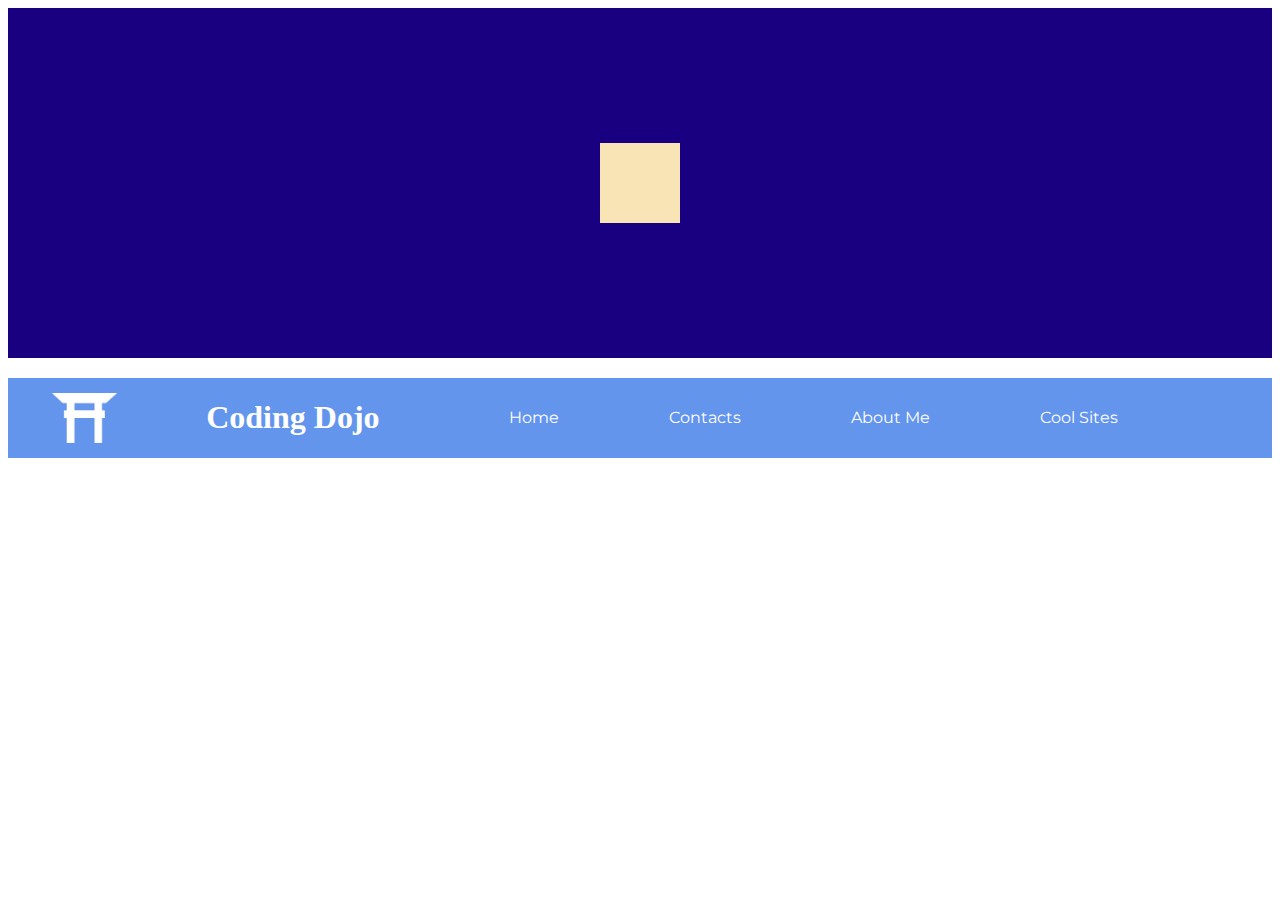
<file: CSS/FlexNavbar/index.html>
<!DOCTYPE html>
<html lang="en">
  <head>
    <meta charset="UTF-8" />
    <meta http-equiv="X-UA-Compatible" content="IE=edge" />
    <meta name="viewport" content="width=device-width, initial-scale=1.0" />
    <title>Document</title>
    <link rel="stylesheet" href="style.css" />
    <link rel="preconnect" href="https://fonts.gstatic.com">
    <link href="https://fonts.googleapis.com/css2?family=Montserrat&display=swap" rel="stylesheet">
  </head>
  <body>
    <div class="center-box">
      <div class="center-item"></div>
    </div>

    <div class="navbar">
      <img src="images/dojo-icon.png" alt="doco-icon" />
      <h1>Coding Dojo</h1>
      <ul>
        <li><a href="#">Home</a></li>
        <li><a href="#">Contacts</a></li>
        <li><a href="#">About Me</a></li>
        <li><a href="#">Cool Sites</a></li>
      </ul>
    </div>
  </body>
</html>
</file>
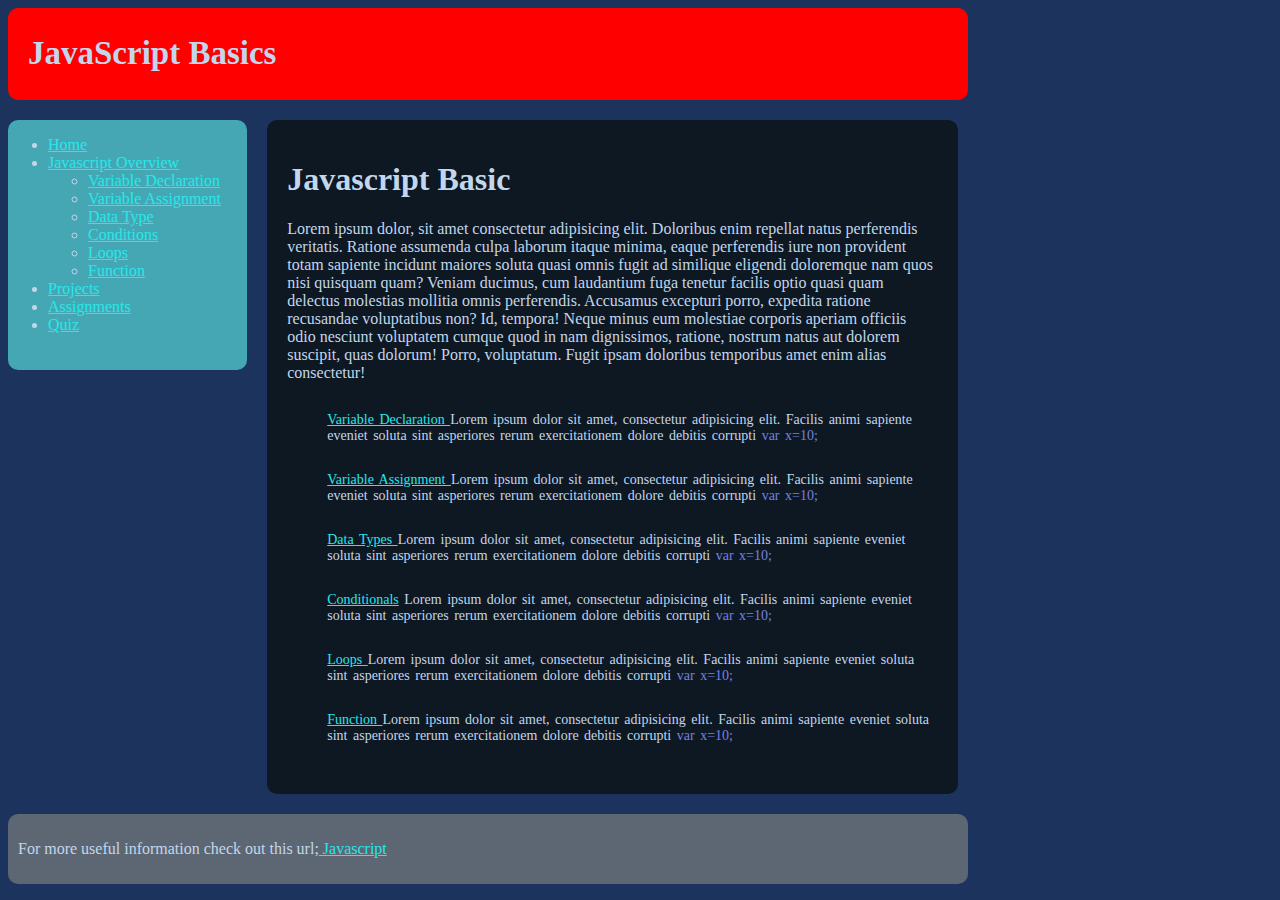
<file: CSS/JavascriptBasic/index.html>
<!DOCTYPE html>
<html lang="en">
  <head>
    <meta charset="UTF-8" />
    <meta http-equiv="X-UA-Compatible" content="IE=edge" />
    <meta name="viewport" content="width=device-width, initial-scale=1.0" />
    <title>Javascript Basic</title>
    <link rel="stylesheet" href="style.css" />
  </head>
  <body>
    <header>
      <h2>JavaScript Basics</h2>
    </header>
    <main>
      <div class="main-sidebar">
        <ul>
          <li><a href="#">Home</a></li>
          <li>
            <a href="#"
              >Javascript Overview
              <ul>
                <li><a href="#">Variable Declaration</a></li>
                <li><a href="#">Variable Assignment</a></li>
                <li><a href="#">Data Type</a></li>
                <li><a href="#">Conditions</a></li>
                <li><a href="#">Loops</a></li>
                <li><a href="#">Function</a></li>
              </ul>
            </a>
          </li>
          <li><a href="#">Projects</a></li>
          <li><a href="#">Assignments</a></li>
          <li><a href="#">Quiz</a></li>
        </ul>
      </div>

      <article class="article-main">
        <h1 class="article-header">Javascript Basic</h1>
        <p class="article-para">
          Lorem ipsum dolor, sit amet consectetur adipisicing elit. Doloribus
          enim repellat natus perferendis veritatis. Ratione assumenda culpa
          laborum itaque minima, eaque perferendis iure non provident totam
          sapiente incidunt maiores soluta quasi omnis fugit ad similique
          eligendi doloremque nam quos nisi quisquam quam? Veniam ducimus, cum
          laudantium fuga tenetur facilis optio quasi quam delectus molestias
          mollitia omnis perferendis. Accusamus excepturi porro, expedita
          ratione recusandae voluptatibus non? Id, tempora! Neque minus eum
          molestiae corporis aperiam officiis odio nesciunt voluptatem cumque
          quod in nam dignissimos, ratione, nostrum natus aut dolorem suscipit,
          quas dolorum! Porro, voluptatum. Fugit ipsam doloribus temporibus amet
          enim alias consectetur!
        </p>
        <ul class="article-body">
            <li>
                <p><a href="#">Variable Declaration </a> Lorem ipsum dolor sit amet, consectetur adipisicing elit. Facilis animi sapiente eveniet soluta sint asperiores rerum exercitationem dolore debitis corrupti<span class="important-words"> var x=10;</span></p>
            </li>
            <li>
                <p><a href="#">Variable Assignment </a> Lorem ipsum dolor sit amet, consectetur adipisicing elit. Facilis animi sapiente eveniet soluta sint asperiores rerum exercitationem dolore debitis corrupti<span class="important-words"> var x=10;</span></p>
            </li>
            <li>
                <p><a href="#">Data Types </a> Lorem ipsum dolor sit amet, consectetur adipisicing elit. Facilis animi sapiente eveniet soluta sint asperiores rerum exercitationem dolore debitis corrupti<span class="important-words"> var x=10;</span></p>
            </li>
            <li>
                <p><a href="#">Conditionals</a> Lorem ipsum dolor sit amet, consectetur adipisicing elit. Facilis animi sapiente eveniet soluta sint asperiores rerum exercitationem dolore debitis corrupti<span class="important-words"> var x=10;</span></p>
            </li>
            <li>
                <p><a href="#">Loops </a> Lorem ipsum dolor sit amet, consectetur adipisicing elit. Facilis animi sapiente eveniet soluta sint asperiores rerum exercitationem dolore debitis corrupti<span class="important-words"> var x=10;</span></p>
            </li>
            <li>
                <p><a href="#">Function </a> Lorem ipsum dolor sit amet, consectetur adipisicing elit. Facilis animi sapiente eveniet soluta sint asperiores rerum exercitationem dolore debitis corrupti<span class="important-words"> var x=10;</span></p>
            </li>
            
        </ul>
      </section>
    </main>
    <footer>
        <p>For more useful information check out this url;<a href="#"> Javascript</a>
    </footer>
  </body>
</html>
</file>
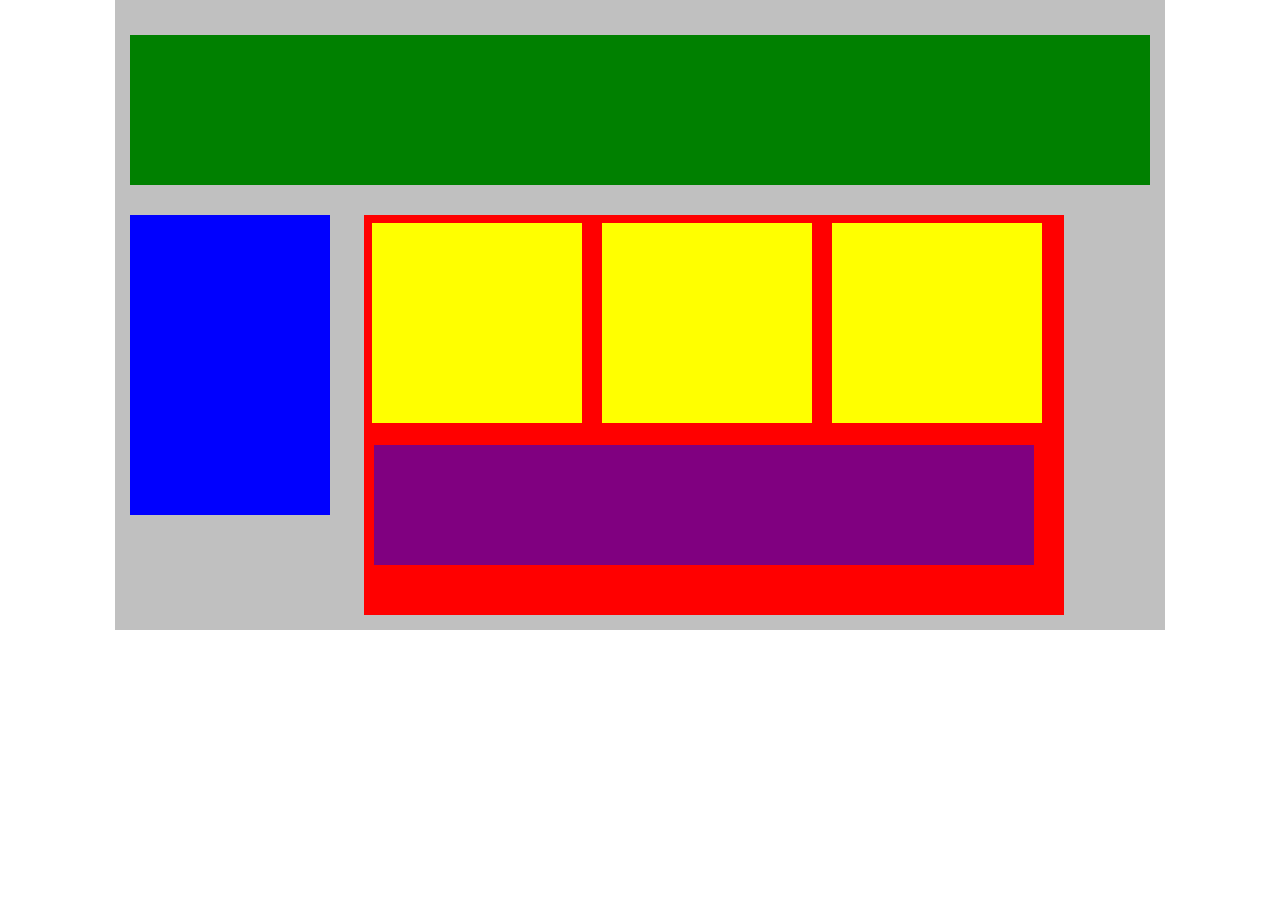
<file: CSS/PlottingYourBlocks/index.html>
<!DOCTYPE html>
<html lang="en">
  <head>
    <title>Position Practice</title>
    <link rel="stylesheet" type="text/css" href="style.css" />
  </head>
  <body>
    <div id="wrapper">
      <div id="header"></div>
      <div id="navigation"></div>
      <div id="main_content">
        <div class="subcontents"></div>
        <div class="subcontents"></div>
        <div class="subcontents"></div>
        <div id="advertisement"></div>
      </div>
    </div>
    <!-- end of wrapper -->
  </body>
</html>
</file>
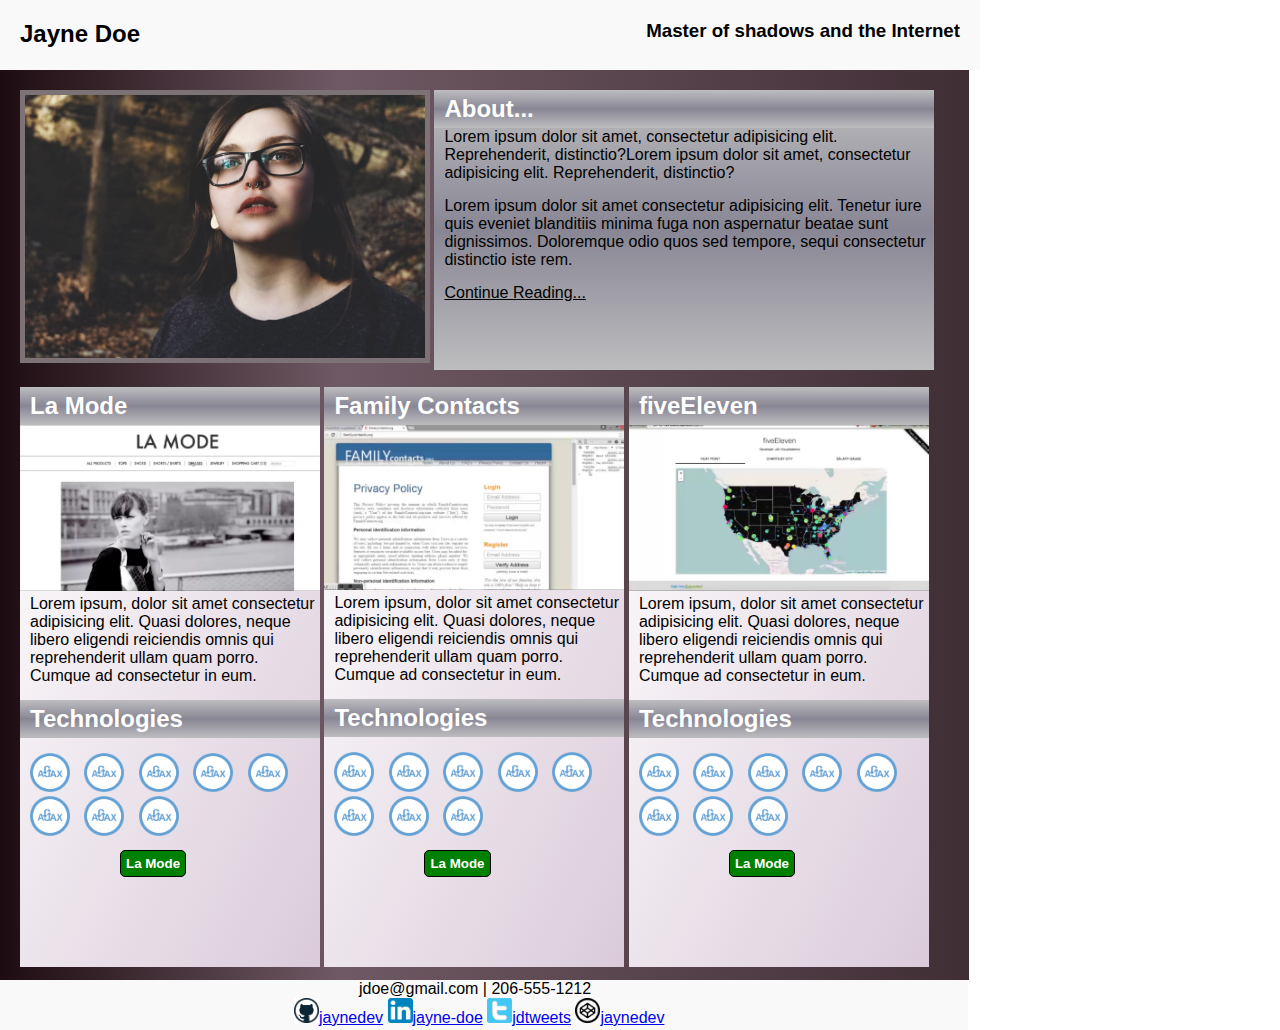
<file: CSS/Portfolio/index.html>
<!DOCTYPE html>
<html lang="en">
  <head>
    <meta charset="UTF-8" />
    <meta http-equiv="X-UA-Compatible" content="IE=edge" />
    <meta name="viewport" content="width=device-width, initial-scale=1.0" />
    <title>Portfolio Site</title>
    <link rel="stylesheet" href="css/style.css" />
  </head>
  <body>
    <div class="container">
      <header>
        <h2>Jayne Doe</h2>
        <h3>Master of shadows and the Internet</h3>
      </header>
      <div class="main-content">
        <img src="images/photo_of_me.jpg" alt="photo_of_me" />
        <div class="about_section">
          <h2>About...</h2>
          <p>
            Lorem ipsum dolor sit amet, consectetur adipisicing elit.
            Reprehenderit, distinctio?Lorem ipsum dolor sit amet, consectetur
            adipisicing elit. Reprehenderit, distinctio?
          </p>
          <p>
            Lorem ipsum dolor sit amet consectetur adipisicing elit. Tenetur
            iure quis eveniet blanditiis minima fuga non aspernatur beatae sunt
            dignissimos. Doloremque odio quos sed tempore, sequi consectetur
            distinctio iste rem.
          </p>
          <a href="#">Continue Reading...</a>
        </div>
        <div class="main-card">
          <h2>La Mode</h2>
          <img src="images/lamode.png" alt="lamode" />
          <p>
            Lorem ipsum, dolor sit amet consectetur adipisicing elit. Quasi
            dolores, neque libero eligendi reiciendis omnis qui reprehenderit
            ullam quam porro. Cumque ad consectetur in eum.
          </p>
          <h2>Technologies</h2>
          <ul class="tech">
            <li><img src="images/ajax.png" alt="ajax" /></li>
            <li><img src="images/ajax.png" alt="ajax" /></li>
            <li><img src="images/ajax.png" alt="ajax" /></li>
            <li><img src="images/ajax.png" alt="ajax" /></li>
            <li><img src="images/ajax.png" alt="ajax" /></li>
            <li><img src="images/ajax.png" alt="ajax" /></li>
            <li><img src="images/ajax.png" alt="ajax" /></li>
            <li><img src="images/ajax.png" alt="ajax" /></li>
          </ul>
          <button>La Mode</button>
        </div>
        <div class="main-card">
          <h2>Family Contacts</h2>
          <img src="images/familycontacts.png" alt="familycontacts" />
          <p>
            Lorem ipsum, dolor sit amet consectetur adipisicing elit. Quasi
            dolores, neque libero eligendi reiciendis omnis qui reprehenderit
            ullam quam porro. Cumque ad consectetur in eum.
          </p>
          <h2>Technologies</h2>
          <ul class="tech">
            <li><img src="images/ajax.png" alt="ajax" /></li>
            <li><img src="images/ajax.png" alt="ajax" /></li>
            <li><img src="images/ajax.png" alt="ajax" /></li>
            <li><img src="images/ajax.png" alt="ajax" /></li>
            <li><img src="images/ajax.png" alt="ajax" /></li>
            <li><img src="images/ajax.png" alt="ajax" /></li>
            <li><img src="images/ajax.png" alt="ajax" /></li>
            <li><img src="images/ajax.png" alt="ajax" /></li>
          </ul>
          <button>La Mode</button>
        </div>
        <div class="main-card">
          <h2>fiveEleven</h2>
          <img src="images/fiveEleven.png" alt="fiveEleven" />
          <p>
            Lorem ipsum, dolor sit amet consectetur adipisicing elit. Quasi
            dolores, neque libero eligendi reiciendis omnis qui reprehenderit
            ullam quam porro. Cumque ad consectetur in eum.
          </p>
          <h2>Technologies</h2>
          <ul class="tech">
            <li><img src="images/ajax.png" alt="ajax" /></li>
            <li><img src="images/ajax.png" alt="ajax" /></li>
            <li><img src="images/ajax.png" alt="ajax" /></li>
            <li><img src="images/ajax.png" alt="ajax" /></li>
            <li><img src="images/ajax.png" alt="ajax" /></li>
            <li><img src="images/ajax.png" alt="ajax" /></li>
            <li><img src="images/ajax.png" alt="ajax" /></li>
            <li><img src="images/ajax.png" alt="ajax" /></li>
          </ul>
          <button>La Mode</button>
        </div>
      </div>
      <footer>
        <p>jdoe@gmail.com | 206-555-1212</p>
        <ul>
          <li><img src="images/github.png" alt="github" /><a href="#">jaynedev</a></li>
          <li><img src="images/linkedin.png" alt="linkedin" /><a href="#">jayne-doe</a></li>
          <li><img src="images/twitter.png" alt="twitter" /><a href="#">jdtweets</a></li>
          <li><img src="images/codepen.png" alt="codepen" /><a href="#">jaynedev</a></li>
        </ul>
      </footer>
    </div>
  </body>
</html>
</file>
<file: CSS/FlexNavbar/style.css>
.center-box{
    height: 350px;
    background-color: #190080;
    display: flex;
    align-items: center;
    justify-content: center;
    margin-bottom: 20px;
}

.center-item{
    width: 80px;
    height: 80px;
    background-color: #F9E4B6;
}



.navbar{
    background-color: #6495ED;
    display: flex;
    align-items: center;
    justify-content: space-around;
    color: white;
}

img{
    height: 50px;
   
}

ul{
    display: flex;
    justify-content: flex-end;
    
}

ul li{
    list-style-type: none;
}

ul li a{
    font-family: 'Montserrat', sans-serif;
    text-decoration: none;
    margin-right:110px;
    color: white;
   
}
</file>
<file: CSS/JavascriptBasic/style.css>
body{
    width: 970px;
    color: #C2D6EC;
    background-color: #1B335D;
}

header{
    display: flex;
    align-items: center;
    color: #C2D6EC;
    font-weight: bold;
    font-size: 22px;
    padding-left: 20px;
    background-color: red;
    border-radius: 10px;
    max-width: 940px;
}

main{
    display: flex;
    align-items: flex-start;
}

a{
    color: #27e7eb;
}



.main-sidebar {
    background-color: #45A7B3;
    height: 250px;
    margin-top:20px;
    width: 250px;
    border-radius: 10px;

}

.main-sidebar ul li a {
    font-size: 16px;
    
}

.article-main{
    margin:20px;
    padding: 20px;
    border-radius: 10px;
    background-color: #0E1822;
    width: 680px;
}

.article-body li{
    display: flex;
    align-items: center;
    font-size: 14px;
    word-spacing: 2px;
  
}

.important-words{
    color: #7580E1;
}

footer{
    background-color: #5D6673;
    padding: 10px;
    border-radius: 10px;
    max-width: 940px;
}
</file>
<file: CSS/PlottingYourBlocks/style.css>
* {
  margin: 0px;
  padding: 0px;
}
#wrapper {
  width: 1050px;
  background-color: silver;
  margin: 0px auto;
  padding-top: 20px;
 
 

}
#header {
  min-height: 150px;
  background-color: green;
  margin: 15px;
 
  
}

#navigation {
  min-height: 300px;
  width: 200px;
  background-color: blue;
  margin: 15px;
  display: inline-block;
  
}
#main_content {
  
  width: 700px;
  background-color: red;
  display: inline-block;
  vertical-align: top;
  margin: 15px;
  height: 400px;

 

}
.subcontents {
  min-height: 200px;
  width: 210px;
  background-color: yellow;
  display: inline-block;
  margin: 8px;

}
#advertisement {
  min-height: 120px;
  width: 660px;
  background-color: purple;
  margin: 10px;
}
</file>
<file: CSS/Portfolio/css/style.css>
*{
    margin: 0;
    padding: 0;
    font-family: Arial, Helvetica, sans-serif;
}

.container{
    max-width: 970px;

}

header{
    display: flex;
    width: 940px;
    height: 30px;
    justify-content: space-between;
    padding: 20px;
    background: #f9f9f9;
}


.main-content{
    background: linear-gradient(90deg, rgba(29,12,17,1) 0%, rgba(111,89,100,1) 35%, rgba(64,46,53,1) 100%);
    width: 940px;
    padding: 20px 20px;
    width: 929px;
    height: 870px;
   
}

.main-content img{
    width: 400px;
    margin-bottom: 20px;
    height: auto;
    border: 5px solid #7d7377;
}

.main-content .about_section{
    width: 500px;
    background: linear-gradient(#bdbdbf, #888694, #bdbdbf);
    display: inline-block;
    vertical-align: top;
    height: 280px;
}
.main-content .about_section h2{
    padding: 5px 10px;
    background: linear-gradient(#bdbdbf, #888694, #bdbdbf);
    color: white;
}
.main-content p{
    margin-bottom: 15px;
    padding-left: 10px;
}

.main-content a{
    padding-left: 10px;
    color: black;
}

.main-card{
    width: 300px;
    height: 580px;
    display:inline-block;
    background-color: lightgray;
    vertical-align: top;
    background: linear-gradient(to bottom right, #fefefe, #dbcbda);
}

.main-card img, .main-card ul{
    width: 300px;
    margin: 0;
}

.main-card h2{
    width: 280px;
    padding: 5px 10px;
    color: white;
    background: linear-gradient(#bdbdbf, #888694, #bdbdbf);
}
.main-card img{
    border: none;
}

.tech{
    padding: 15px 0 0 10px;
}

.tech li{
    display: inline-block;
    margin-right: 10px;

}

.tech img{
    width: 40px;
}

.main-card button{
    background: green;
    color: white;
    border: 1px solid black;
    border-radius: 5px;
    padding: 5px;
    margin: 10px 100px;
    font-weight: 900;
}

footer{
    width: 968px;
    height: 50px;
    background: #f9f9f9;
}
footer p{
    margin: auto;
    width: 250px;
}
footer ul{
    width: 380px;
    margin: auto;
}
footer ul li{
    display: inline-block;

}
footer img{
    width: 25px;
    height: auto;
    margin: auto;
}
</file>
